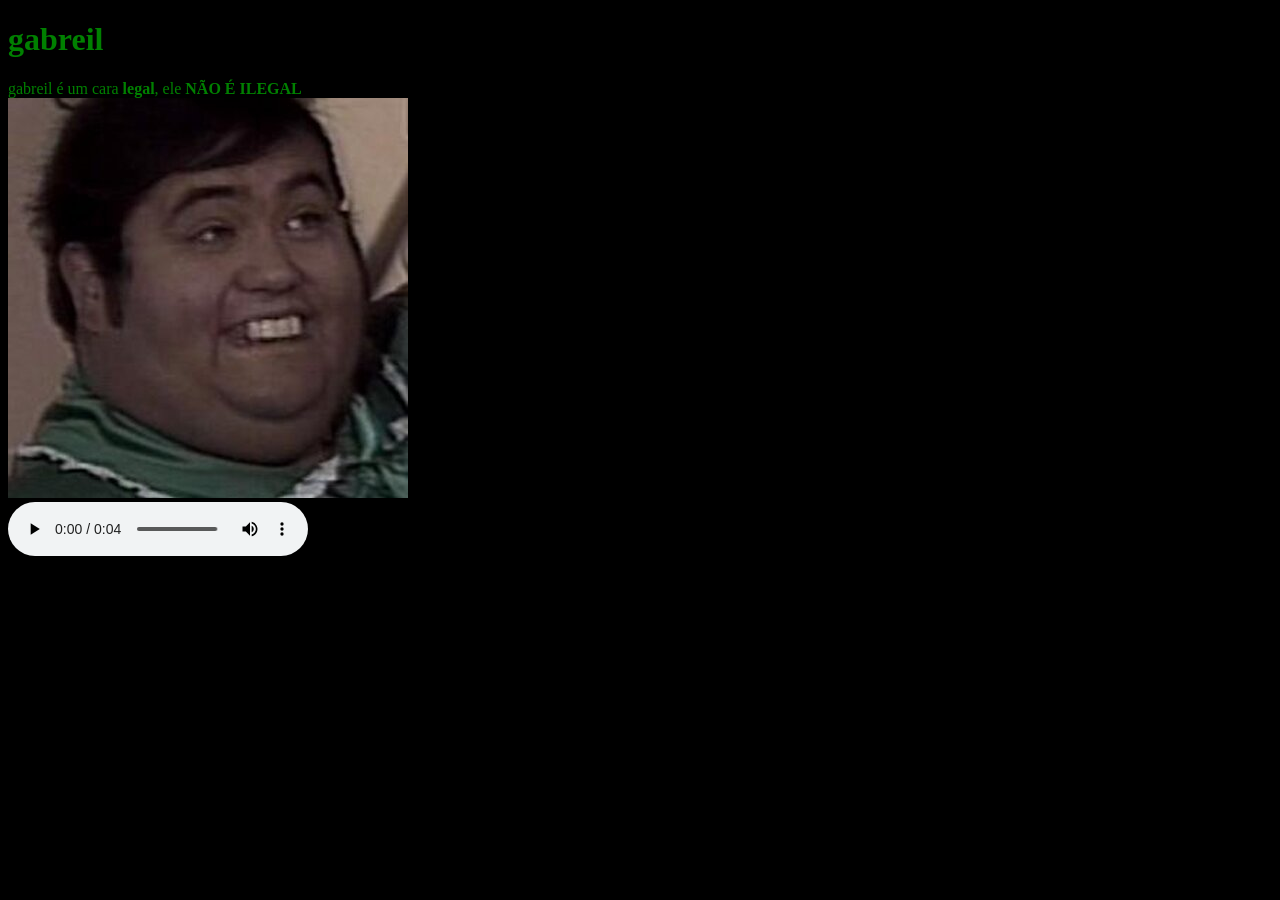
<file: index.html>
<!DOCTYPE html>
  <html>
  <link rel="stylesheet" href="main_css.css">
  <body>
  <h1>gabreil</h1>
  <span class="verde">gabreil é um cara <b>legal</b>, ele <b>NÃO É ILEGAL</b></span>
  <br>
  <img src="nhonho.jpeg">
  <br>
  <audio src="olha_ele.mp3" controls loop>
  <br>
  </body>
  </html>
</file>
<file: main_css.css>
h1 {
  color: green
}
body {
  background-color: black
}
.verde {
  color: green
}
</file>
